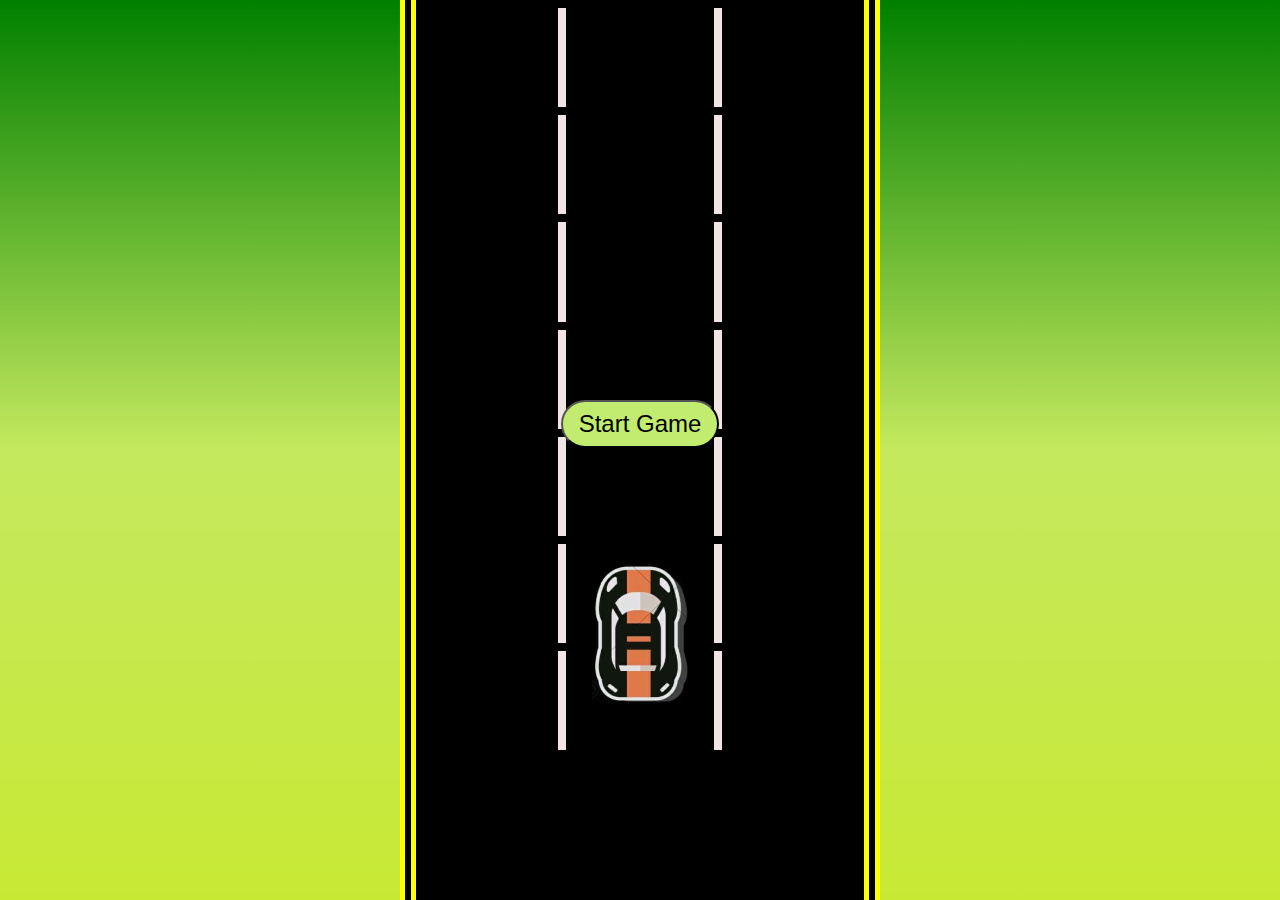
<file: index.html>
<!DOCTYPE html>
<html lang="en">

<head>
    <meta charset="UTF-8">
    <meta http-equiv="X-UA-Compatible" content="IE=edge">
    <meta name="viewport" content="width=device-width, initial-scale=1.0">
    <title>Car_game</title>
    <link rel="stylesheet" href="project24_Car_game.css">
</head>

<body>
    <div class="track">
        <div id="pause_score">
            <button class="btn" id="pause">| |</button>
            <button class="btn" id="score">Score : 0</button>
        </div>
        <div id="start_resume_restart">
            <button class="btn" id="play">Start Game</button>
            <button class="btn" id="Resume">Resume</button>
            <button class="btn" id="restart">Restart</button>
            <button class="btn" id="high_score"></button>
            <button class="btn" id="reset">Reset</button>
        </div>
        <div>
            <hr>
            <hr>
        </div>
        <div>
            <hr>
            <hr>
        </div>
        <div>
            <hr>
            <hr>
        </div>
        <div>
            <hr>
            <hr>
        </div>
        <div>
            <hr>
            <hr>
        </div>
        <div id="mycar">
            <img class="myCar" src="car (6).jpg" alt="mycar">
        </div>
        <div>
            <hr>
            <hr>
        </div>
        <div>
            <hr>
            <hr>
        </div>
    </div>
    <script src="project24_Car_game.js"></script>
</body>

</html>
</file>
<file: project24_Car_game.css>
*{
    margin: 0;
    padding: 0;
    box-sizing: border-box;
}
:root{
    --border : 2px solid red;
}
html{
    scroll-behavior: smooth;
}
body{
    width: 100%;
    height: fit-content;
    overflow: hidden;
    background: linear-gradient(green, rgb(196, 233, 94), rgb(200, 233, 52));
    background-size: 100vw;
}
.btn{
    position: relative;
    background-color: rgb(194, 236, 111);
    padding: .5rem  1rem;
    font-size: 1.5rem;
    z-index: 156;
}
#play, #Resume, #restart{
    border-radius: 10rem;
}
#pause{
    border-radius: 100rem;
    display: none;
}
#score{
    display: none;
    border-radius: 100rem;
}
#high_score, #restart, #Resume, #reset{
    display: none;
}
.track{
    display: flex;
    flex-direction: column;
    align-items: center;
    width: 30rem;
    height: 100vh;
    background-color: black;
    margin: 0 auto;
    border-right: 1rem double yellow;
    border-left: 1rem double yellow;
}
.track div{
     display: flex;
     flex-direction:  row;
     justify-content: space-between;
     width: 70%;
     height: fit-content;
}
.track #pause_score{
    position: absolute;
    display: flex;
    justify-content: space-between;
    align-items: center;
    width: 28rem;
}
#start_resume_restart{
    position: absolute;
    display: flex;
    flex-direction: column;
    justify-content: space-between;
    align-items: center;
    width: 15%;
    top: 25rem;
    height: 25%;
}
.track hr{
    width: .5rem;
    height: 6.2rem;
    margin: auto;
    margin-top: .5rem;
    background-color: rgb(240, 228, 228);
    border: none;
}
@keyframes run {
    100%{
        transform: translateY(11rem);
    }
}
#mycar , #mycar img{
    width: 6rem;
    height: 9rem;
    position: absolute;
    margin: auto;
}
#mycar img{
    filter: invert(50);
}
.track .newCar{
    position: absolute;
    width: 6rem;
    height: 9rem;
    filter: invert(50);
    transform: rotate(180deg);
    margin: auto;
}
</file>
